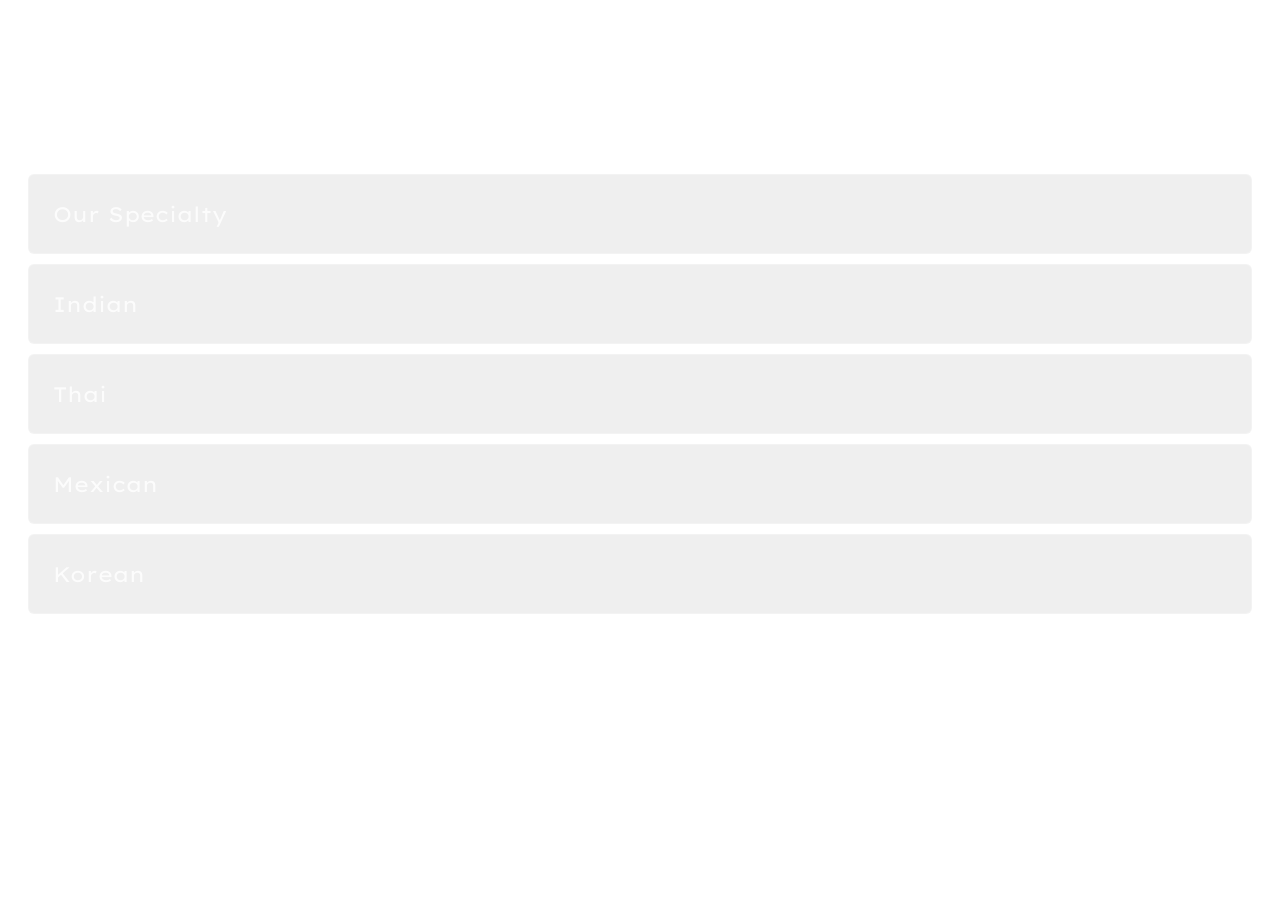
<file: menu.html>
<!DOCTYPE html>
<html lang="en">

<head>
  <meta charset="UTF-8" />
  <meta name="viewport" content="width=device-width, initial-scale=1.0" />
  <title>Menu | TwistFoods</title>
  <link href="https://fonts.googleapis.com/css2?family=Lexend+Exa:wght@100..900&display=swap" rel="stylesheet" />
  <link rel="stylesheet" href="Resources/menu.css" />
</head>

<body>
  <h1>Menu &rarr; TwistFoods</h1>

  <div class="cont">


    <button class="sec">Our Specialty</button>
    <div class="itm">
      <div class="mitm">
        <img class="fimg" src="Resources/images/img-d/Ramen.jpg" alt="Bibimbap">
        <div class="mitm-text">
          <div class="ditm">Ramen <span>₹349/-</span></div>
          <div class="txt">A Japanese noodle dish served in a flavorful broth, topped with ingredients like sliced pork,
            seaweed, soft-boiled eggs, and green onions, offering a comforting and hearty meal.</div>
        </div>
      </div>
      <div class="mitm">
        <img class="fimg" src="Resources/images/img-d/Soup.jpg" alt="Kimchi Jjigae">
        <div class="mitm-text">
          <div class="ditm">Jhol <span>₹269/-</span></div>
          <div class="txt">A traditional Nepali curry or soup, typically rich, aromatic, and spiced with local herbs,
            perfect for warming the soul on a cold day.</div>
        </div>
      </div>
      <div class="mitm">
        <img class="fimg" src="Resources/images/img-d/Pizza.jpg" alt="Tteokbokki">
        <div class="mitm-text">
          <div class="ditm">Basil Pizza <span>₹479/-</span></div>
          <div class="txt">A classic pizza topped with fresh basil leaves, tomatoes, and mozzarella, delivering a simple
            yet delightful combination of flavors inspired by Italian cuisine.</div>
        </div>
      </div>
  
    </div>

    <button class="sec">Indian</button>
    <div class="itm">
      <div class="mitm">
        <img class="fimg" src="Resources/images/img-sd/butter chicken.jpg" alt="Butter Chicken">
        <div class="mitm-text">
          <div class="ditm">Butter Chicken <span>₹319/-</span></div>
          <div class="txt">Creamy tomato-based curry with marinated chicken.</div>
        </div>
      </div>
      <div class="mitm">
        <img class="fimg" src="Resources/images/img-sd/paneer tikka.jpg" alt="Paneer Tikka">
        <div class="mitm-text">
          <div class="ditm">Paneer Tikka <span>₹249/-</span></div>
          <div class="txt">Grilled paneer cubes marinated in Indian spices.</div>
        </div>
      </div>
      <div class="mitm">
        <img class="fimg" src="Resources/images/img-sd/chhole bhature.jpg" alt="Chole Bhature">
        <div class="mitm-text">
          <div class="ditm">Chole Bhature <span>₹179/-</span></div>
          <div class="txt">Spiced chickpeas served with deep-fried bread.</div>
        </div>
      </div>
      <div class="mitm">
        <img class="fimg" src="Resources/images/img-sd/biryani.jpg" alt="Biryani">
        <div class="mitm-text">
          <div class="ditm">Biryani <span>₹289/-</span></div>
          <div class="txt">Aromatic basmati rice with spices and marinated meat.</div>
        </div>
      </div>
    </div>

    <button class="sec">Thai</button>
    <div class="itm">
      <div class="mitm">
        <img class="fimg" src="Resources/images/img-sd/pad thai.jpg" alt="Pad Thai">
        <div class="mitm-text">
          <div class="ditm">Pad Thai <span>₹289/-</span></div>
          <div class="txt">Rice noodles with tofu, egg, peanuts, and tamarind sauce.</div>
        </div>
      </div>
      <div class="mitm">
        <img class="fimg" src="Resources/images/img-sd/curry-green.jpg" alt="Green Curry">
        <div class="mitm-text">
          <div class="ditm">Green Curry <span>₹319/-</span></div>
          <div class="txt">Spicy green curry with coconut milk and fresh herbs.</div>
        </div>
      </div>
      <div class="mitm">
        <img class="fimg" src="Resources/images/img-sd/tom yum soup.jpg" alt="Tom Yum Soup">
        <div class="mitm-text">
          <div class="ditm">Tom Yum Soup <span>₹259/-</span></div>
          <div class="txt">Hot and sour Thai soup with lemongrass and shrimp.</div>
        </div>
      </div>
      <div class="mitm">
        <img class="fimg" src="Resources/images/img-sd/thai basil chicken.jpg" alt="Thai Basil Chicken">
        <div class="mitm-text">
          <div class="ditm">Thai Basil Chicken <span>₹299/-</span></div>
          <div class="txt">Spicy stir-fried chicken with basil leaves.</div>
        </div>
      </div>
    </div>

    <button class="sec">Mexican</button>
    <div class="itm">
      <div class="mitm">
        <img class="fimg" src="Resources/images/img-sd/taco.jpg" alt="Tacos">
        <div class="mitm-text">
          <div class="ditm">Tacos <span>₹219/-</span></div>
          <div class="txt">Soft corn tortillas with spicy meat and salsa.</div>
        </div>
      </div>
      <div class="mitm">
        <img class="fimg" src="Resources/images/img-sd/Burrito.jpg" alt="Burrito">
        <div class="mitm-text">
          <div class="ditm">Burrito <span>₹259/-</span></div>
          <div class="txt">Flour tortilla stuffed with rice, beans, and fillings.</div>
        </div>
      </div>
      <div class="mitm">
        <img class="fimg" src="Resources/images/img-sd/Quesadilla.jpg" alt="Quesadilla">
        <div class="mitm-text">
          <div class="ditm">Quesadilla <span>₹239/-</span></div>
          <div class="txt">Grilled tortilla filled with cheese and veggies or chicken.</div>
        </div>
      </div>
      <div class="mitm">
        <img class="fimg" src="Resources/images/img-sd/Nachos with Cheese.jpg" alt="Nachos">
        <div class="mitm-text">
          <div class="ditm">Nachos with Cheese <span>₹199/-</span></div>
          <div class="txt">Crispy nachos topped with melted cheese and jalapeños.</div>
        </div>
      </div>
    </div>

    <button class="sec">Korean</button>
    <div class="itm">
      <div class="mitm">
        <img class="fimg" src="Resources/images/img-sd/Bibimbap.jpg" alt="Bibimbap">
        <div class="mitm-text">
          <div class="ditm">Bibimbap <span>₹280</span></div>
          <div class="txt">Mixed rice with vegetables, egg, and gochujang sauce.</div>
        </div>
      </div>
      <div class="mitm">
        <img class="fimg" src="Resources/images/img-sd/Kimchi Jjigae.jpg" alt="Kimchi Jjigae">
        <div class="mitm-text">
          <div class="ditm">Kimchi Jjigae <span>₹240</span></div>
          <div class="txt">Spicy stew with kimchi, tofu, and pork.</div>
        </div>
      </div>
      <div class="mitm">
        <img class="fimg" src="Resources/images/img-sd/Tteokbokki.jpg" alt="Tteokbokki">
        <div class="mitm-text">
          <div class="ditm">Tteokbokki <span>₹230</span></div>
          <div class="txt">Spicy stir-fried rice cakes with gochujang sauce.</div>
        </div>
      </div>
      <div class="mitm">
        <img class="fimg" src="Resources/images/img-sd/Korean Fried Chicken.jpg" alt="Korean Fried Chicken">
        <div class="mitm-text">
          <div class="ditm">Korean Fried Chicken <span>₹290</span></div>
          <div class="txt">Crispy chicken coated with sweet and spicy sauce.</div>
        </div>
      </div>
    </div>

  </div>

  <script>
    const sections = document.querySelectorAll(".sec");
    sections.forEach(btn => {
      btn.addEventListener("click", function () {
        const panel = this.nextElementSibling;
        const isOpen = panel.style.display === "block";
        panel.style.display = isOpen ? "none" : "block";
      });
    });
  </script>
</body>

</html>
</file>
<file: Resources/menu.css>
html {
    background-image: linear-gradient(rgba(0, 0, 0, 0.762)), url('../Resources/images/img-d/back-customers.jpg');
    background-attachment: fixed;
    background-size: cover;
    color: #555;
    font-family: "Lexend Exa", serif;
    font-optical-sizing: auto;
    text-rendering: optimizeLegibility;
}

h1 {
    text-align: center;
    padding: 40px 20px 10px;
    color: #ffffff;
    font-size: 40px;
    font-weight: 800;
}

.cont {
    max-width: 80rem;
    margin: auto;
    padding: 20px;
}

.sec {
    font-family: "Lexend Exa", serif;
    background-color: #bdbbbb3e;
    border: 0.5px solid #ffffff3a;
    color: #ffffffca;
    padding: 18px 24px;
    width: 100%;
    height: 5rem;
    border-radius: 6px;
    text-align: left;
    font-size: 21px;
    margin-bottom: 10px;
    transition: background-color 0.3s ease;
}

.sec:hover {
    background-color: #ffffff4b;
}

.itm {
    padding: 0 20px 20px;
    background-color: #fff8e1ac;
    border-left: 3px solid #ff9900;
    border-radius: 0 0 6px 6px;
    display: none;
    animation: fadeIn 0.3s ease-in-out;
}

.mitm {
    /* border: 2px solid greenyellow; */
    display: flex;
    align-items: flex-start;
    gap: 20px;
    padding: 16px 0;
    border-bottom: 1px solid #e0e0e0;
}

.ditm {
    color: black;
    font-weight: bold;
    font-size: 18px;
    display: flex;
    justify-content: space-between;
}

.txt {
    font-size: 16px;
    color: #494949;
    margin-top: 4px;
}

.fimg {
    width: 140px;
    height: 140px;
    object-fit: cover;
    border-radius: 8px;
}

.mitm-text {
    flex: 1;
    /* border: 2px solid red; */
    margin-top: 45px;
}
</file>
